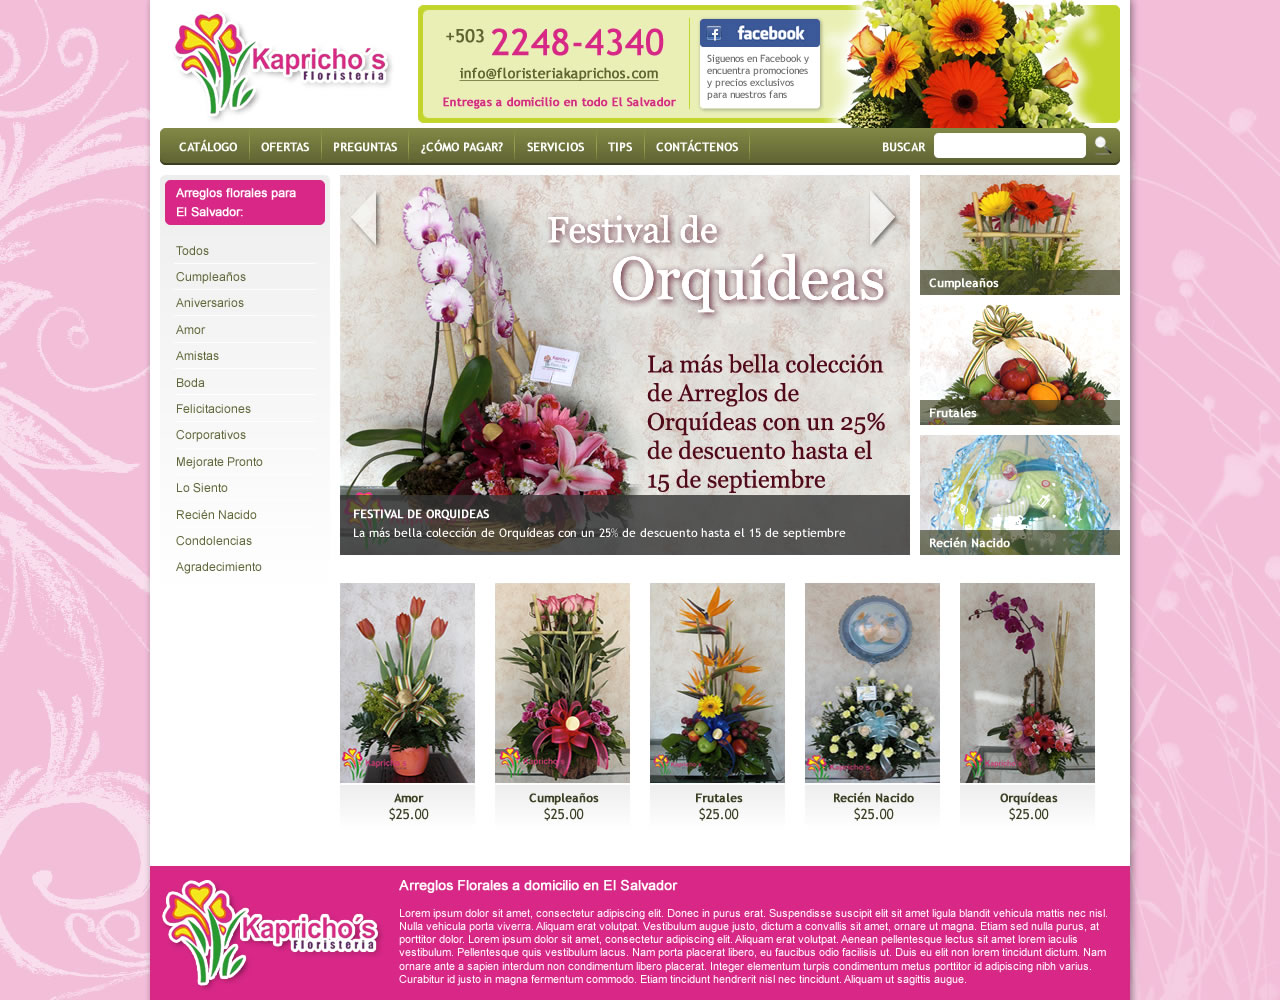
<file: demo/index.html>
<!DOCTYPE html PUBLIC "-//W3C//DTD XHTML 1.0 Transitional//EN" "http://www.w3.org/TR/xhtml1/DTD/xhtml1-transitional.dtd">
<html xmlns="http://www.w3.org/1999/xhtml">
<head>
<meta http-equiv="Content-Type" content="text/html; charset=utf-8" />
<title>Untitled Document</title>
<style type="text/css">
<!--
body {
	background-image: url(concepto00.jpg);
	margin-left: 0px;
	margin-top: 0px;
	margin-right: 0px;
	margin-bottom: 0px;
	background-repeat: no-repeat;
	background-position: center top;
	text-align: center;
}
-->
</style></head>

<body>
<img src="blank.gif" width="980" height="1000" />
</body>
</html>
</file>
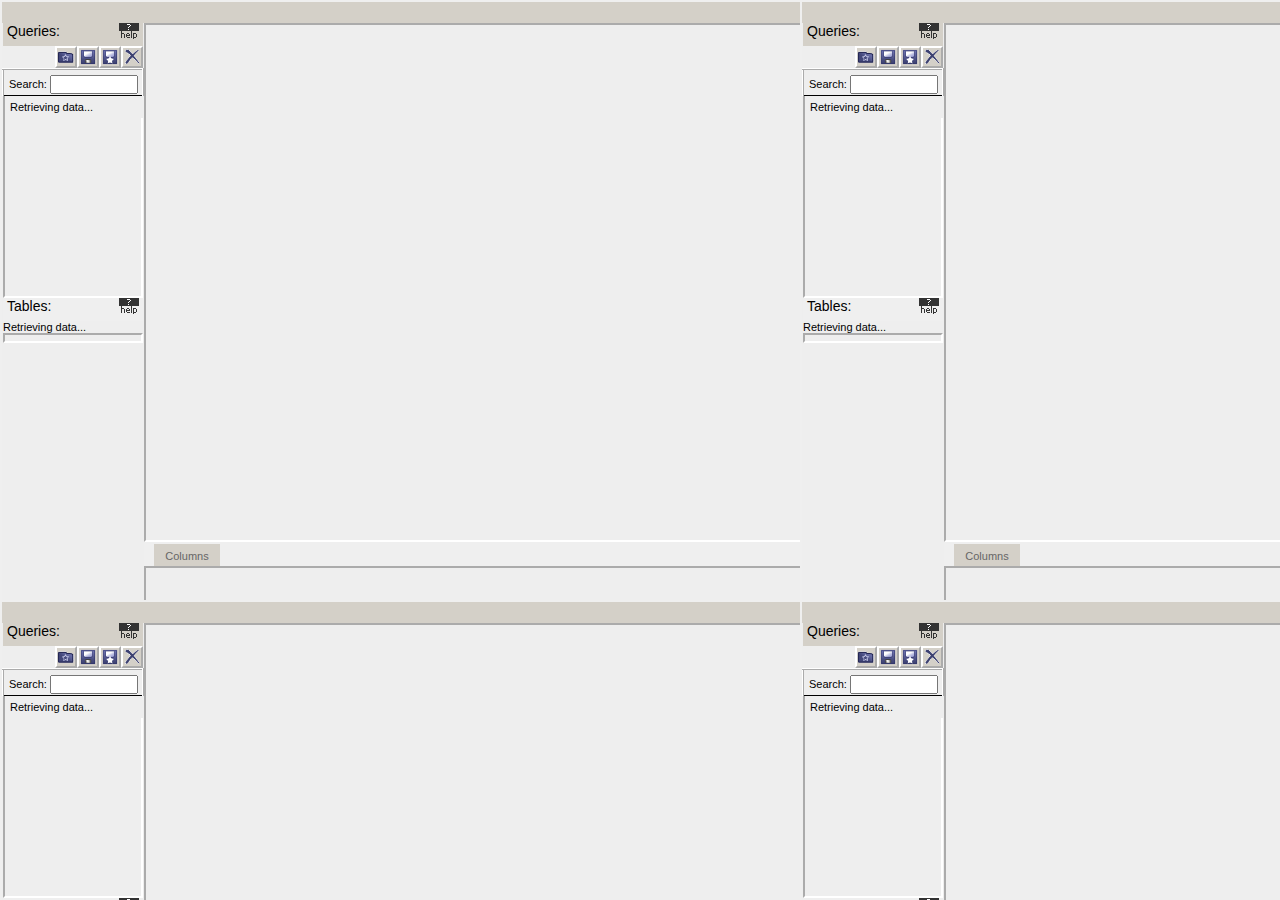
<file: includes/qub/index.html>
<!--
  ADOBE SYSTEMS INCORPORATED
  Copyright 2007 Adobe Systems Incorporated
  All Rights Reserved
 
  NOTICE:  Adobe permits you to use, modify, and distribute this file in accordance with the 
  terms of the Adobe license agreement accompanying it. If you have received this file from a 
  source other than Adobe, then your use, modification, or distribution of it requires the prior 
  written permission of Adobe.
-->

<!--
	Copyright (c) S.C. InterAKT Online SRL
	http://www.interaktonline.com/
-->
<html>
<head>
	<title>Query Builder (QuB) remote folder check, please wait</title>
	<meta http-equiv="Content-Type" content="text/html; charset=iso-8859-1">

<script>
	function openQuB() {
		proprietes = "resizable=yes,status=yes,scrollbars=no,location=no,width=800,height=600";
		var qs = window.location.href + "";
		qs = qs.replace(/^.*\?/, '');
		page = "qub.html?" + qs;
	
		if (window.navigator.appName.match(/Microsoft/)) {
			var wnd = window.open(page, "_blank", proprietes);
			if (wnd)  {
				if (wnd != window) {
					window.opener = null;
					window.close();
				}
			} else {
				alert("Please allow window popups to be opened from this site to use Query Builder.");
			}
		} else {
			window.location = page;
		}
	}
	function checkRemoteFiles() {
		seconds_left = 5;
		window.setTimeout("qubNotFound()", seconds_left * 1000);
		countdown_interval = window.setInterval("countdown()", 1000);
		var zImg = document.getElementById('remote_test_image');
		zImg.onload = openQuB;
		zImg.src = 'images/interakt.jpg';
	}

	function countdown() {
		document.getElementById("count_down").innerHTML = (--seconds_left);
	}
	
	
	function qubNotFound() {
		clearInterval(countdown_interval);
		document.getElementById("please_wait").style.display = "none";
		document.getElementById("qub_not_found").style.display = "";
	}
	
</script>
</head>
<body onload="checkRemoteFiles()">
	<img id="remote_test_image" src="" width="1" height="1" style="position:absolute; left:-20px; top:-20px; width:1px; height:1px;"/>
	<div id="please_wait">Please wait while Query Builder is checking for files on server. <span id="count_down"></span></div>
	<div id="qub_not_found" style="display:none">Query Builder files were not found on the remote server. Please upload all files and return to this page.</div>
</body>
</html>
</file>
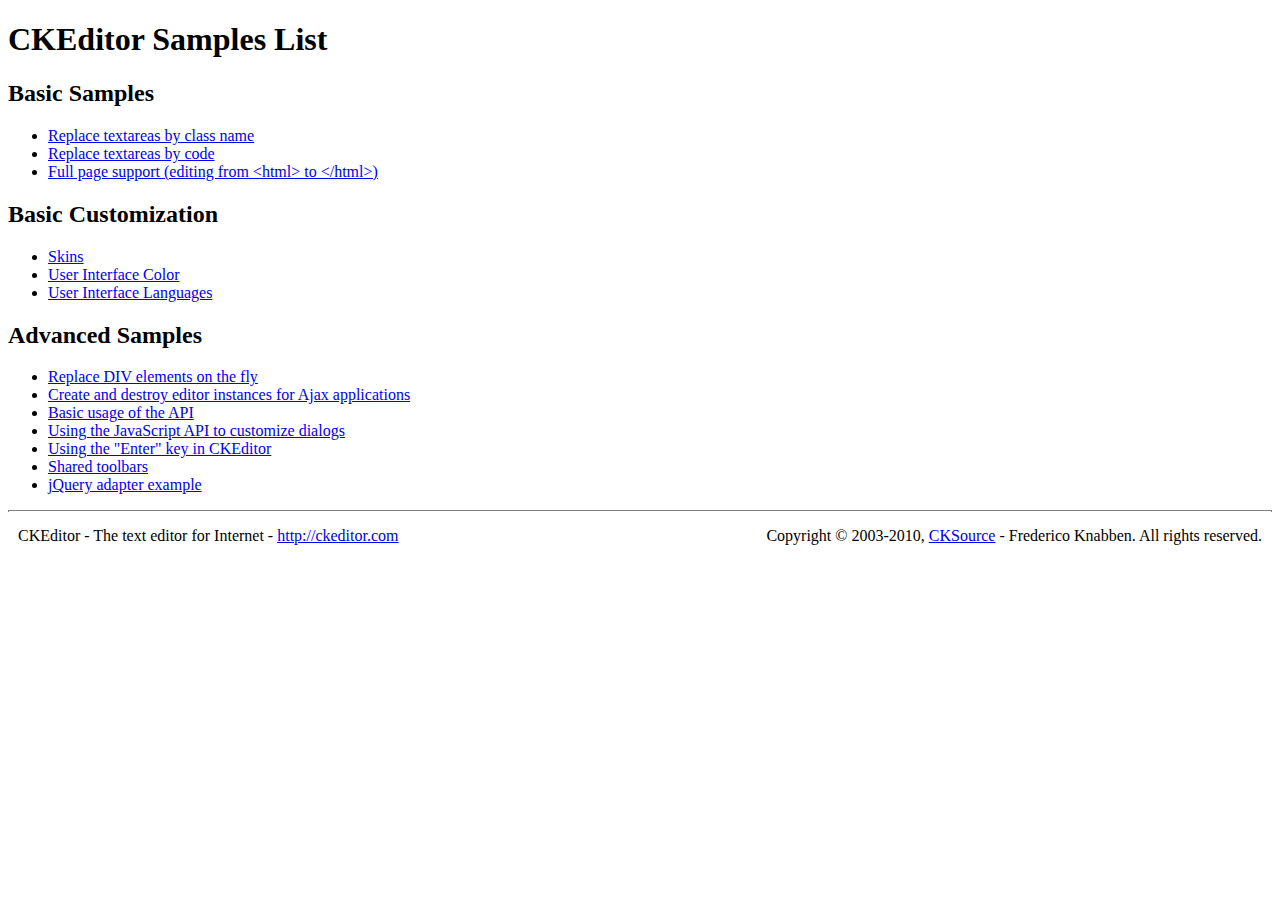
<file: wbcms/ed/_samples/index.html>
<!DOCTYPE html PUBLIC "-//W3C//DTD XHTML 1.0 Transitional//EN" "http://www.w3.org/TR/xhtml1/DTD/xhtml1-transitional.dtd">
<!--
Copyright (c) 2003-2010, CKSource - Frederico Knabben. All rights reserved.
For licensing, see LICENSE.html or http://ckeditor.com/license
-->
<html xmlns="http://www.w3.org/1999/xhtml">
<head>
	<title>Samples List - CKEditor</title>
	<link type="text/css" rel="stylesheet" href="sample.css" />
</head>
<body>
	<h1>
		CKEditor Samples List
	</h1>
	<h2>
		Basic Samples
	</h2>
	<ul>
		<li><a href="replacebyclass.html">Replace textareas by class name</a></li>
		<li><a href="replacebycode.html">Replace textareas by code</a></li>
		<li><a href="fullpage.html">Full page support (editing from &lt;html&gt; to &lt;/html&gt;)</a></li>
	</ul>
	<h2>
		Basic Customization
	</h2>
	<ul>
		<li><a href="skins.html">Skins</a></li>
		<li><a href="ui_color.html">User Interface Color</a></li>
		<li><a href="ui_languages.html">User Interface Languages</a></li>
	</ul>
	<h2>
		Advanced Samples
	</h2>
	<ul>
		<li><a href="divreplace.html">Replace DIV elements on the fly</a>&nbsp; </li>
		<li><a href="ajax.html">Create and destroy editor instances for Ajax applications</a></li>
		<li><a href="api.html">Basic usage of the API</a></li>
		<li><a href="api_dialog.html">Using the JavaScript API to customize dialogs</a></li>
		<li><a href="enterkey.html">Using the "Enter" key in CKEditor</a></li>
		<li><a href="sharedspaces.html">Shared toolbars</a></li>
		<li><a href="jqueryadapter.html">jQuery adapter example</a></li>
	</ul>
	<div id="footer">
		<hr />
		<p>
			CKEditor - The text editor for Internet - <a href="http://ckeditor.com/">http://ckeditor.com</a>
		</p>
		<p id="copy">
			Copyright &copy; 2003-2010, <a href="http://cksource.com/">CKSource</a> - Frederico Knabben. All rights reserved.
		</p>
	</div>
</body>
</html>
</file>
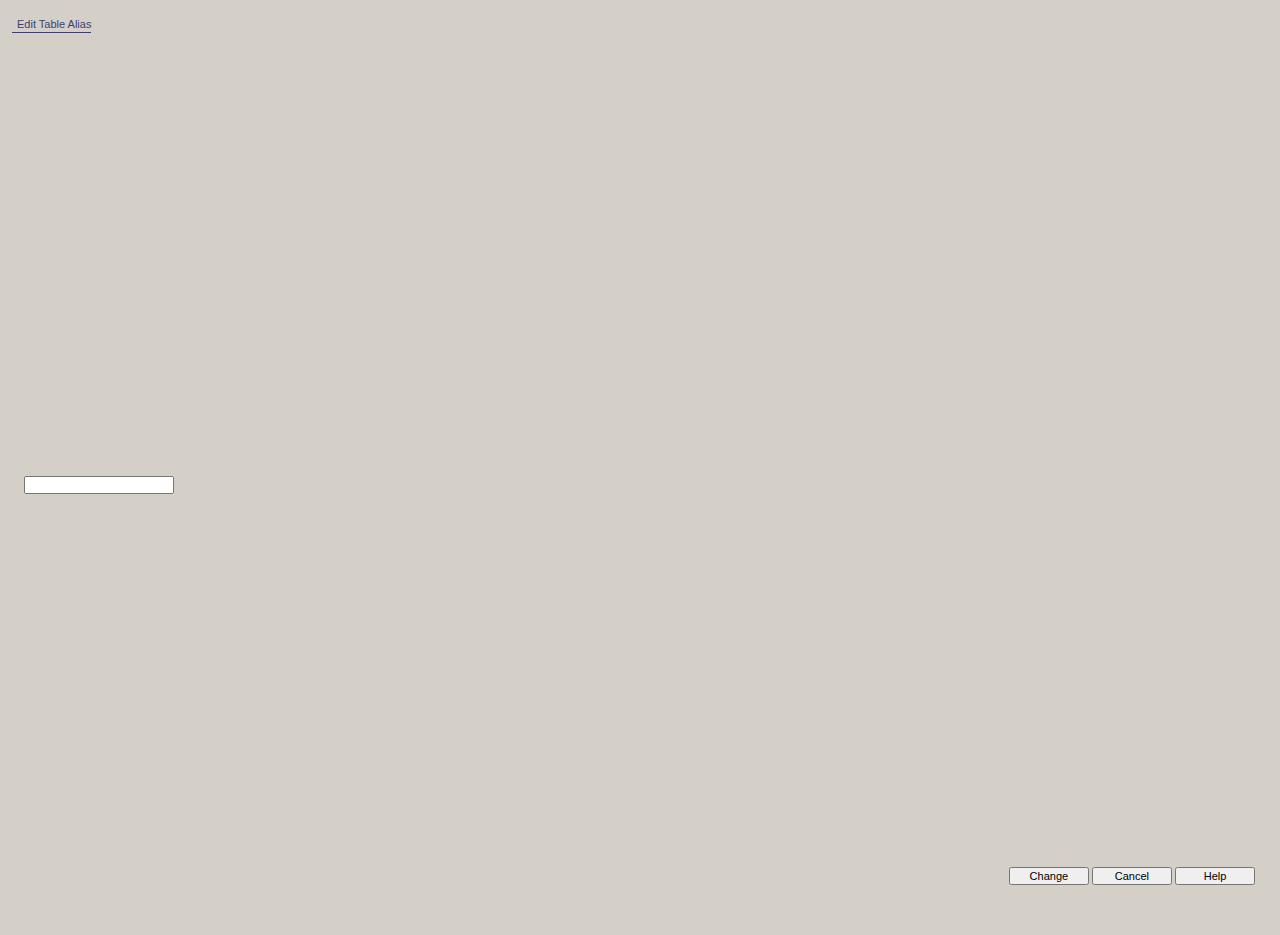
<file: includes/qub/dlgEditAlias.html>
<!--
  ADOBE SYSTEMS INCORPORATED
  Copyright 2007 Adobe Systems Incorporated
  All Rights Reserved
 
  NOTICE:  Adobe permits you to use, modify, and distribute this file in accordance with the 
  terms of the Adobe license agreement accompanying it. If you have received this file from a 
  source other than Adobe, then your use, modification, or distribution of it requires the prior 
  written permission of Adobe.
-->

<!--
	Copyright (c) S.C. InterAKT Online SRL
	http://www.interakt.ro/
-->
<html>
<head>
<title>Query Builder (QuB) :: Edit Table Alias</title>
<script>
function repaint() {
	if (!opener) {
		dlgOpener = window.dialogArguments;
	} else {
		dlgOpener = opener;
	}
	talias = document.getElementById('table_alias');
	talias.value = dlgOpener.top.mo.selectedTable;
	talias.focus();
}
function returnModalResult(how) {
	switch (how) {
		case 'save':
			if (!dlgOpener.top.mo.selectedTable) {
				break;
			}
			new_alias = talias.value.replace(/[^\w]/g, "");
			if (dlgOpener.top.mo.selectedTable == new_alias) {
				break;
			}
			talias.value = new_alias;
			if (dlgOpener.top.ui.myQuery.tables.item(new_alias)) {
				alert("A table with this alias/name already exists!\r\nPlease choose other alias.");
				return;
			}
			dlgOpener.top.canvas.undo.addUndo("Change table alias");
			dlgOpener.top.ui.myQuery.tables.item(dlgOpener.top.mo.selectedTable).realias(new_alias);
			dlgOpener.top.mo.selectedTable = new_alias;
			break;
	}

	close();
}
function keyPressed(e) {
	if (!window.event) {
		var event = e;
	} else {
		var event = window.event;
	}
	switch(event.keyCode) {
		case 116:
			window.onunload = null;
			break;
		case 27:
			returnModalResult('cancel');
			break;
		case 13:
			returnModalResult('save');
			break;
	}
}

</script>
<link rel="stylesheet" href="includes/styles/dlg.css" type="text/css">
</head>
<body onload="repaint();" onKeyDown="keyPressed(event)">
	<fieldset><legend>Edit Table Alias</legend>
	<table width="100%" height="100%" border="0" cellspacing="0" cellpadding="2">
		<tr>
			<td><input type="text" id="table_alias"/></td>
		</tr>
	</table>
	</fieldset>
	<div id="context_help">
	</div>
	<div id="bottom_buttons">
			<input id="btnYes" type="button" value="Change" onKeyDown="keyPressed(event)" onClick="returnModalResult('save');">
			<input id="btnCancel" type="button" value="Cancel" onClick="returnModalResult('cancel');">
			<input id="btnHelp" type="button" value="Help" onClick="dlgOpener.top.showQUBHelp('qub.dlg.changetablealias')">
	</div>
</body>
</html>
</file>
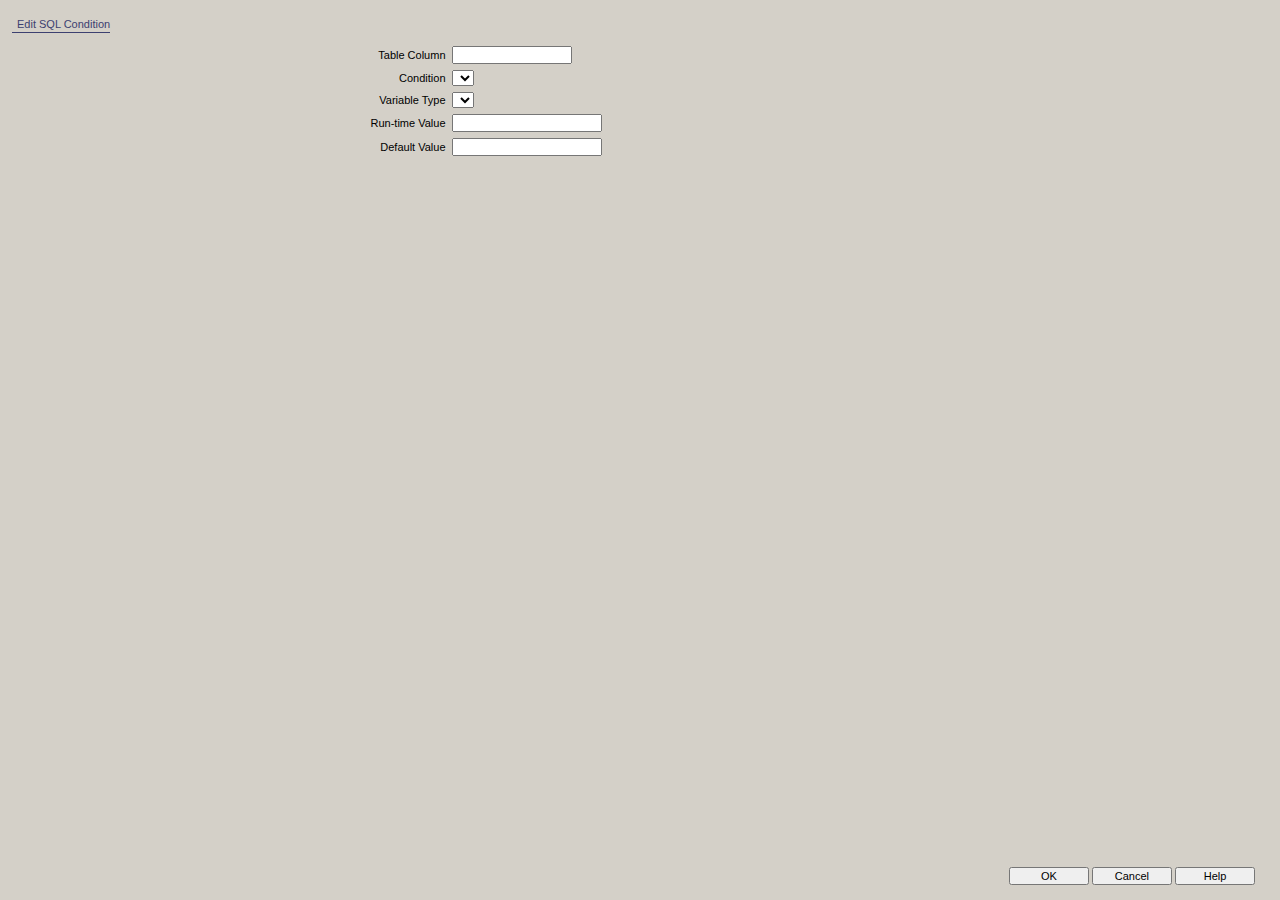
<file: includes/qub/dlgEditCondition.html>
<!--
  ADOBE SYSTEMS INCORPORATED
  Copyright 2007 Adobe Systems Incorporated
  All Rights Reserved
 
  NOTICE:  Adobe permits you to use, modify, and distribute this file in accordance with the 
  terms of the Adobe license agreement accompanying it. If you have received this file from a 
  source other than Adobe, then your use, modification, or distribution of it requires the prior 
  written permission of Adobe.
-->

<!--
	Copyright (c) S.C. InterAKT Online SRL
	http://www.interakt.ro/
-->
<html>
<head>
<title>Query Builder (QuB) :: Edit SQL Condition</title>
<meta http-equiv="Content-Type" content="text/html; charset=iso-8859-1">
<link rel="stylesheet" href="includes/styles/dlg.css" type="text/css">
<script src="../common/js/base.js"></script>
<script src="../common/js/utility.js"></script>
<script src="./includes/chromeless.js"></script>
<script src="./includes/utils.js"></script>

<script>
	if (!opener && window.dialogArguments) {
		dlgOpener = window.dialogArguments;
	} else if(opener) {
		dlgOpener = opener;
	} else {
		dlgOpener = parent;
	}

canvas = dlgOpener.top.canvas;
current = dlgOpener.current

mustUpdate = true;
function keyPressed(e) {
	if (!window.event) {
		var event = e;
	} else {
		var event = window.event;
	}
	if(event.keyCode == 116) {
		window.onunload = null;
		return;
	}
	if(event.keyCode == 27) {
		window.mustUpdate = false;
		window.close();
	}
	if(event.keyCode == 13) {
		window.mustUpdate = true;
		window.close();
	}
}
</script>
</head>
<body onUnload="updateOpener()" onkeydown="keyPressed(event)">
	<fieldset><legend>Edit SQL Condition</legend>
		<table id="t1" cellSpacing=0 cellPadding=3 width="100%">
		<tbody>
			<tr>
				<th>Table Column</th>
				<td><input type="text" id="column_name" readonly class="readonly" style="width: 120px"></td>
			</tr>
			<tr>
				<th>Condition</th>
				<td><select id="cond_type"></select></td>
			</tr>
			<tr>
				<th>Variable Type</th>
				<td><select id=var_type></select></td>
			</tr>
			<tr>
				<th>Run-time Value</th>
				<td><input id=param_name></td>
			</tr>
			<tr>
				<th>Default Value</th>
				<td><input id=test_value></td>
			</tr>
		</tbody>
		</table>
	</fieldset>
	<div id="context_help">
	</div>
	<div id="bottom_buttons">
		<input type="button" value="OK" onclick="window.mustUpdate = true; window.close();">
		<input type="button" value="Cancel" onclick="window.mustUpdate = false; window.close();">
		<input type="button" value="Help" onClick="dlgOpener.top.showQUBHelp('qub.dlg.editsqlcondition')">
	</div>
</body>
</html>
<script>
function updateOpener() {
	if (!window.mustUpdate) {
		return;
	}

	ct = newvals['cond_type'];
	exc = ct == 'is null' || ct == 'is not null';

	if (exc) {
		column.condition['string'] = ct;
	}

	vt = newvals['var_type'];
	pn = newvals['param_name'];
	tv = newvals['test_value'];
	if (ct=='' || ct!='' && !exc && (vt=='' || pn=='' || tv=='')) {
		//delete condition
		column.condition.string = '';
		column.condition['cond_type'] = '';
		column.condition['var_type'] = '';
		column.condition['param_name'] = '';
		column.condition['test_value'] = '';
	} else {
		column.condition['cond_type'] = ct;
		column.condition['var_type'] = vt;
		column.condition['param_name'] = pn;
		column.condition['test_value'] = tv;
	}
	dlgOpener.changed(dlgOpener.currentTR, 'condition');
}

var CONDITION_TYPES = canvas.CONDITION_TYPES;

var var_type = [
	'', 
	'Form Variable', 
	'URL Variable', 
	'Session Variable', 
	'Cookie Variable', 
	'Entered Value'
];

function changed(obj, prop_name) {
	var new_value = obj.value;
	var new_value_lc = new_value.toLowerCase();
	if (prop_name == 'cond_type') {
		if ( new_value_lc == 'is null' || new_value_lc == 'is not null' ) {
			group_setDisabled(true);
		} else {
			group_setDisabled(false);
		}
		if (new_value_lc == '<>' || new_value_lc == '!=') {
			new_value = '<>';
		}
	}
	newvals[prop_name] = new_value;
	if (prop_name == 'var_type' && new_value=='Entered Value' && !newvals['param_name'] && !newvals['test_value']) {
		document.getElementById('param_name').value = '1';
		document.getElementById('test_value').value = '1';
		newvals['param_name'] = '1';
		newvals['test_value'] = '1';
	}

	if (prop_name == 'param_name' && newvals['var_type']=='Entered Value') {
		document.getElementById('test_value').value = new_value;
		newvals['test_value'] = new_value;
	}
}
function group_setDisabled(how) {
	document.getElementById('var_type').disabled = how;
	document.getElementById('param_name').disabled = how;
	document.getElementById('test_value').disabled = how;
	if (how) {
		document.getElementById('var_type').value = '';
		document.getElementById('param_name').value = '';
		document.getElementById('test_value').value = '';
		newvals['var_type'] = '';
		newvals['param_name'] = '';
		newvals['test_value'] = '';
	}
}
function loadData() {
	//global
	newvals = {};
	defvals = {cond_type:'=', var_type:'Entered Value', param_name:'', test_value:''};
	query = canvas.myQuery;
	column = query.tables.item(current.table).columns.item( (current.alias != '' ? current.alias : current.column) )
	if (typeof column.condition != 'undefined' && column.condition.cond_type!='') {
		oldvals = {cond_type:column.condition.cond_type, var_type:column.condition.var_type, param_name:column.condition.param_name, test_value:column.condition.test_value};
	} else {
		oldvals = defvals;
	}

	var tbl = document.getElementById('t1');

	// Fill Column Name
	document.getElementById('column_name').value = current.alias + ' (' + current.column + ')';
	// Fill Condition Type
	var sel = document.getElementById('cond_type');
	sel.onchange = function() {changed(this, 'cond_type')};
	for (var ct in CONDITION_TYPES) {
		if (!CONDITION_TYPES.hasOwnProperty(ct)) {
			continue;
		}
		if (ct == '<>' || ct == '!=') {
			ctv = canvas.notequals;
		} else {
			ctv = ct;
		}
		sel.options[sel.options.length] = new Option(ctv, ct);
	}
	utility.dom.selectOption(sel, oldvals['cond_type']);
	newvals['cond_type'] = oldvals['cond_type'];

	// Fill Var Type
	var sel = document.getElementById('var_type');
	sel.onchange = function() {changed(this, 'var_type')};
	Array_each(var_type, function(vr) {
		sel.options[sel.options.length] = new Option(vr, vr);
	});
	utility.dom.selectOption(sel, oldvals['var_type']);
	newvals['var_type'] = oldvals['var_type'];

	// Fill parameter name
	var inp = document.getElementById('param_name');
	inp.value = oldvals['param_name'];
	newvals['param_name'] = oldvals['param_name'];
	inp.onblur = function() {changed(this, 'param_name')};

	// Fill Test Value
	var inp = document.getElementById('test_value');
	inp.value = oldvals['test_value'];
	newvals['test_value'] = oldvals['test_value'];
	inp.onchange = function() {changed(this, 'test_value')};

	if ( column.condition.cond_type == 'is null' || column.condition.cond_type == 'is not null' ) {
		group_setDisabled(true);
	}
}
loadData();

</script>
</file>
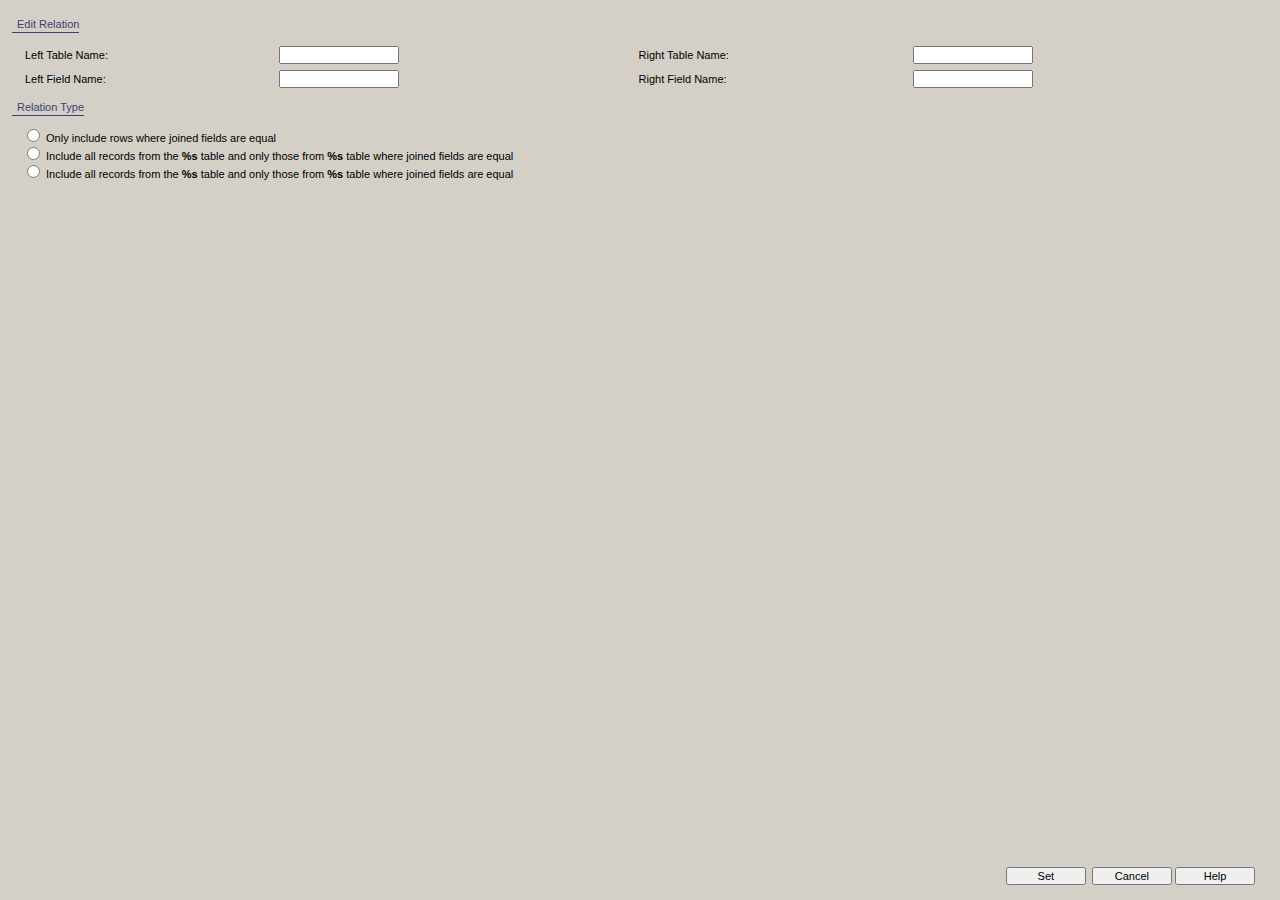
<file: includes/qub/dlgEditRelation.html>
<!--
  ADOBE SYSTEMS INCORPORATED
  Copyright 2007 Adobe Systems Incorporated
  All Rights Reserved
 
  NOTICE:  Adobe permits you to use, modify, and distribute this file in accordance with the 
  terms of the Adobe license agreement accompanying it. If you have received this file from a 
  source other than Adobe, then your use, modification, or distribution of it requires the prior 
  written permission of Adobe.
-->

<!--
	Copyright (c) S.C. InterAKT Online SRL
	http://www.interakt.ro/
-->
<html>
<head>

<title>Query Builder (QuB) :: Edit Relation</title>
<script src="../common/js/base.js"></script>
<script src="../common/js/utility.js"></script>
<script>
var sel_rel = null;
function repaint() {
	if (!opener) {
		dlgOpener = window.dialogArguments;
	} else {
		dlgOpener = opener;
	}
	if (dlgOpener.top.mo.selectedRelation) {	
		sel_rel = dlgOpener.top.canvas.myQuery.relations.item(dlgOpener.top.mo.selectedRelation);
	}

	if (sel_rel) {
		t1 = document.getElementById('table1');
		t2 = document.getElementById('table2');
		f1 = document.getElementById('field1');
		f2 = document.getElementById('field2');

		t1.value = sel_rel.table1;
		f1.value = sel_rel.field1;

		t2.value = sel_rel.table2;
		f2.value = sel_rel.field2;
		
		var label_2 = document.getElementById('for_rel_type_2');
		var label_3 = document.getElementById('for_rel_type_3');

		label_2.innerHTML = utility.string.sprintf(label_2.innerHTML.toString(), sel_rel.table1, sel_rel.table2);
		label_3.innerHTML = utility.string.sprintf(label_3.innerHTML.toString(), sel_rel.table2, sel_rel.table1);

		if (sel_rel.restrict == 'yes') {
			document.getElementById('rel_type_1').checked = true;
		} else {
			if (sel_rel.card1 == '1' && sel_rel.card2 == 'n') {
				document.getElementById('rel_type_2').checked = true;
			} else if (sel_rel.card1 == 'n' && sel_rel.card2 == '1') {
				document.getElementById('rel_type_3').checked = true;
			}
		}
	} else {
		close();
	}
}
function returnModalResult(how) {
	if (dlgOpener.top.mo.selectedRelation) {
		sel_rel = dlgOpener.top.ui.myQuery.relations.item(dlgOpener.top.mo.selectedRelation);
	}
	if (sel_rel) {
		switch (how) {
			case 'save':
				var val = 'inner';
				var rel_type_arr = document.getElementsByName('rel_type');
				Array_each(rel_type_arr, function(el, i) { 
					if (el.checked == true) {
						val = el.value;
						return;
					}
				});
				if (val == 'inner') {
					sel_rel.restrict = 'yes';
					sel_rel.card1 = '1';
					sel_rel.card2 = '1';
				} else {
					arr = val.split('|');
					sel_rel.card1 = arr[0];
					sel_rel.card2 = arr[1];
					sel_rel.restrict = 'no';
				}
				dlgOpener.top.canvas.undo.addUndo("Edit relation");
				sel_rel.repaint();
				dlgOpener.top.ui.invalidate(true, true, 'sqlcolumns,sqlquery');
				break;
		}
		sel_rel.deselect();
	}
	close();
}
function keyPressed(e) {
	if (!window.event) {
		var event = e;
	} else {
		var event = window.event;
	}
	if (event.keyCode == 116) {
		window.onunload = null;
		return;
	}
	if (event.keyCode == 27) {
		returnModalResult('cancel')
	}
	if(event.keyCode == 13) {
		returnModalResult('save')
	}
}

</script>
<link rel="stylesheet" href="includes/styles/dlg.css" type="text/css">
<meta http-equiv="Content-Type" content="text/html; charset=iso-8859-1"></head>
<body onload="repaint();" onKeyDown="keyPressed(event)">
	<fieldset>
		<legend>Edit Relation</legend>
		<table id="edit_relation" cellpadding="3" cellspacing="0" width="100%">
			<tr> 
				<td>Left Table Name:</td>
				<td><input type="text" name="table1" id="table1" readonly class="readonly" style="width: 120px"></td>
				<td>Right Table Name:</td>
				<td><input type="text" name="table2" id="table2" readonly class="readonly" style="width:120px"></td>
			</tr>
			<tr>
				<td>Left Field Name:</td>
				<td><input type="text" name="field1" id="field1" readonly class="readonly" style="width:120px"></select></td>
				<td>Right Field Name:</td>
				<td><input type="text" name="field2" id="field2" readonly class="readonly" style="width:120px"></select></td>
			</tr>
		</table>
	</fieldset>
	<fieldset>
		<legend>Relation Type</legend>
			<tr>
				<td colspan="4">
					<input type="radio" name="rel_type" id="rel_type_1" value="inner"/>
					<label for="rel_type_1" id="for_rel_type_1">Only include rows where joined fields are equal</label>
					<br />
					<input type="radio" name="rel_type" id="rel_type_2" value="1|n"/>
					<label for="rel_type_2" id="for_rel_type_2">Include all records from the <strong>%s</strong> table and only those from <strong>%s</strong> table where joined fields are equal</label>
					<br />
					<input type="radio" name="rel_type" id="rel_type_3" value="n|1"/>
					<label for="rel_type_3" id="for_rel_type_3">Include all records from the <strong>%s</strong> table and only those from <strong>%s</strong> table where joined fields are equal</label>
					<br />
				</td>
			</tr>
			<tr>
				<td colspan="4" align="center"></td>
			</tr>
	</table>
	</fieldset>
	<div id="context_help">
	</div>
	<div id="bottom_buttons">
		<input type="button" value="Set" onClick="returnModalResult('save');">&nbsp;
		<input type="button" value="Cancel" onClick="returnModalResult('cancel');">
		<input type="button" value="Help" onClick="dlgOpener.top.showQUBHelp('qub.dlg.editrelation')">
	</div>
</body>
</html>
</file>
<file: wbcms/ed/_samples/sample.css>
/*
Copyright (c) 2003-2010, CKSource - Frederico Knabben. All rights reserved.
For licensing, see LICENSE.html or http://ckeditor.com/license
*/

fieldset
{
	margin: 0;
	padding: 10px;
}

form
{
	margin: 0;
	padding: 0;
}

pre
{
	background-color: #F7F7F7;
	border: 1px solid #D7D7D7;
	overflow: auto;
	margin: 0;
	padding: 0.25em;
}

#alerts
{
	color: Red;
}

#footer hr
{
	margin: 10px 0 15px 0;
	height: 1px;
	border: solid 1px gray;
	border-bottom: none;
}

#footer p
{
	margin: 0 10px 10px 10px;
	float: left;
}

#footer #copy
{
	float: right;
}

#outputSample
{
	width: 100%;
	table-layout: fixed;
}

#outputSample thead th
{
	color: #dddddd;
	background-color: #999999;
	padding: 4px;
	white-space: nowrap;
}

#outputSample tbody th
{
	vertical-align: top;
	text-align: left;
}

#outputSample pre
{
	margin: 0;
	padding: 0;
	white-space: pre; /* CSS2 */
	white-space: -moz-pre-wrap; /* Mozilla*/
	white-space: -o-pre-wrap; /* Opera 7 */
	white-space: pre-wrap; /* CSS 2.1 */
	white-space: pre-line; /* CSS 3 (and 2.1 as well, actually) */
	word-wrap: break-word; /* IE */
}
</file>
<file: includes/qub/includes/styles/dlg.css>
/*
 * ADOBE SYSTEMS INCORPORATED
 * Copyright 2007 Adobe Systems Incorporated
 * All Rights Reserved
 * 
 * NOTICE:  Adobe permits you to use, modify, and distribute this file in accordance with the 
 * terms of the Adobe license agreement accompanying it. If you have received this file from a 
 * source other than Adobe, then your use, modification, or distribution of it requires the prior 
 * written permission of Adobe.
 */

body {
	background-color: #d4d0c8;
	font: normal 11px Tahoma, Verdana, Arial, Helvetica, sans-serif;
	border:0px solid white;
	margin-left: 20px;
}

body * {
	font: normal 11px Tahoma, Verdana, Arial, Helvetica, sans-serif;
}

	td, th, legend, fieldset {
		background-color: #d4d0c8;
	}
	td, th {
		vertical-align: middle;
	}

	th {
		text-align:right;
	}	
fieldset {
	border: 0px;
	padding: 0px;
}

	fieldset legend {
		display: block;
		font-size: 11px;
		color: #3c4070;
		border-bottom: 1px solid #3c4070;
		margin: 0px 0px 10px -10px;
		padding: 10px 0px 2px 5px;
	}
	
	div#bottom_buttons {
		position: absolute; 
		right: 0px;
		bottom: 0px;
		padding:0px 25px 15px 0px;
	}
		div#bottom_buttons input {
			width: 80px;
		}
	
	div#context_help {
		position: absolute; 
		bottom: 45px;
		/*margin: 0px;*/
		height: 23px;
		/*background-color: #ffffcc;*/
		background: #ffffcc url(../../images/question1.gif) no-repeat;
		/*background-position: center center;*/
		width: 100%;
		display:none;
	}
	
	input.readonly {
		color: #666666;
	}
	strong {
		font-weight:bold !important;
	}
.btn {
	width:80px;
	font-family: Tahoma, Verdana, Arial, Helvetica, sans-serif;
	margin-top: 4px;
}
</file>
